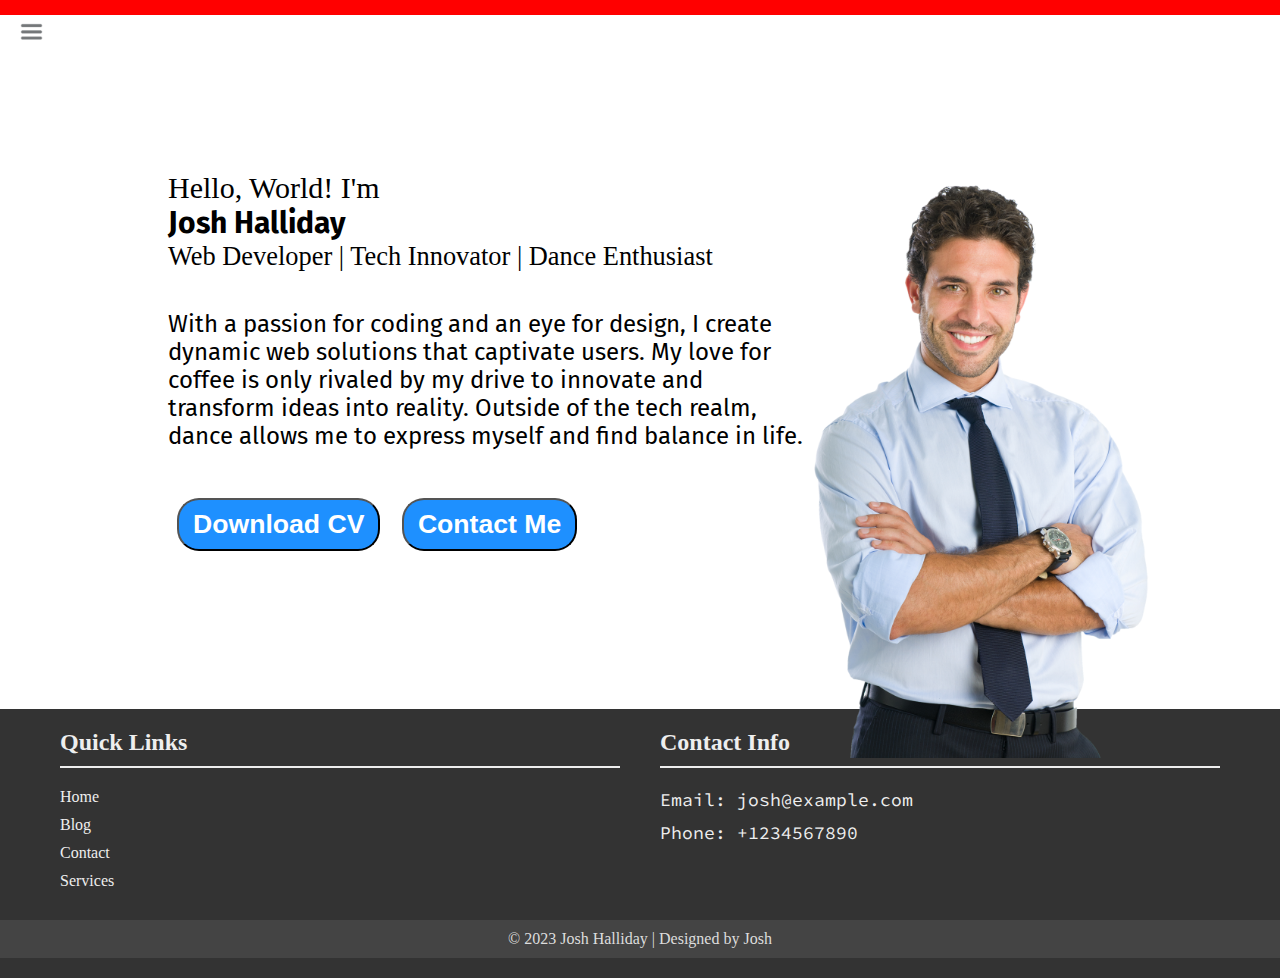
<file: index.html>
<!DOCTYPE html>
<html lang="en">

<head>
    <!-- Document metadata -->
    <meta charset="UTF-8"> <!-- Character encoding specification -->
    <meta http-equiv="X-UA-Compatible" content="IE=edge"> <!-- Compatibility mode for IE -->
    <meta name="viewport" content="width=device-width, initial-scale=1.0"> <!-- Setting viewport for responsiveness -->
    <base href="https://TSumedha.github.io/Portfolio/">
    <title>Josh - Web Developer, Programmer, ML Anthusiast</title> <!-- Webpage title -->
    <link rel="stylesheet" href="styles.css"> <!-- Link to external stylesheet -->
</head>

<body>
    <!-- Main container for webpage content -->
    <div class="container">
        
        <!-- Sidebar for navigation -->
        <div class="sidebar sidebarGo">
            <nav> <!-- Navigation section -->
                <ul> <!-- List of navigation links -->
                    <!-- Various navigation items and their respective links -->
                    <li><a href="index.html">Home</a></li>
                    <li><a href="intro.html">My Intro</a></li>
                    <li><a href="services.html">Services</a></li>
                    <li><a href="blog.html">Blog</a></li>
                    <li><a href="contact.html">Contact Me</a></li>
                </ul>
            </nav>
        </div>

        <!-- Main content section -->
        <div class="main">

            <!-- Hamburger menu for mobile navigation -->
            <div class="hamburger">
                <img class="ham" src="Images/ham.png" alt="Hamburger Menu" width="23"> <!-- Hamburger menu icon -->
                <img class="cross" src="Images/cross.png" alt="Close Menu" width="23"> <!-- Close menu icon -->
            </div>

            <!-- Container for developer introduction and related content -->
            <div class="infoContainer">
                
                <!-- Detailed developer information -->
                <div class="devInfo">
                    <div class="hello">Hello, World! I'm</div> <!-- Greeting -->
                    <div class="name">Josh Halliday</div> <!-- Developer's name -->
                    <div class="about">Web Developer | Tech Innovator | Dance Enthusiast</div> <!-- Short about info -->
                    <div class="moreabout">With a passion for coding and an eye for design, I create dynamic web solutions that captivate users. My love for coffee is only rivaled by my drive to innovate and transform ideas into reality. Outside of the tech realm, dance allows me to express myself and find balance in life.</div> <!-- More detailed about info -->

                    <!-- Action buttons for downloading CV and contacting -->
                    <div class="buttons">
                        <!-- Display message when CV button is clicked -->
                        <button class="btn" onclick="displayMessage()">Download CV</button>
                        
                        <!-- Link to contact page -->
                        <a href="/contact.html">
                            <button class="btn">Contact Me</button>
                        </a>
                    </div>
                    
                </div>

                <!-- Developer's picture -->
                <div class="devPic">
                    <img src="Images/dev.png" alt="Developer Picture"> 
                </div>

            </div> <!-- End of infoContainer -->

        </div> <!-- End of main content section -->

    </div> <!-- End of main container -->

    <!-- Linking external JavaScript for interactivity -->
    <script src="script.js"></script>

</body>

<!-- Footer Section -->
<footer>
    <div class="footer-content">
        <div class="footer-section links">
            <h2>Quick Links</h2>
            <ul>
                <li><a href="index.html">Home</a></li>
                <li><a href="blog.html">Blog</a></li>
                <li><a href="contact.html">Contact</a></li>
                <li><a href="services.html">Services</a></li>
            </ul>
        </div>

        <div class="footer-section contact">
            <h2>Contact Info</h2>
            <p>Email: josh@example.com</p>
            <p>Phone: +1234567890</p>
        </div>
    </div>

    <div class="footer-bottom">
        &copy; 2023 Josh Halliday | Designed by Josh
    </div>
</footer>


</html>
</file>
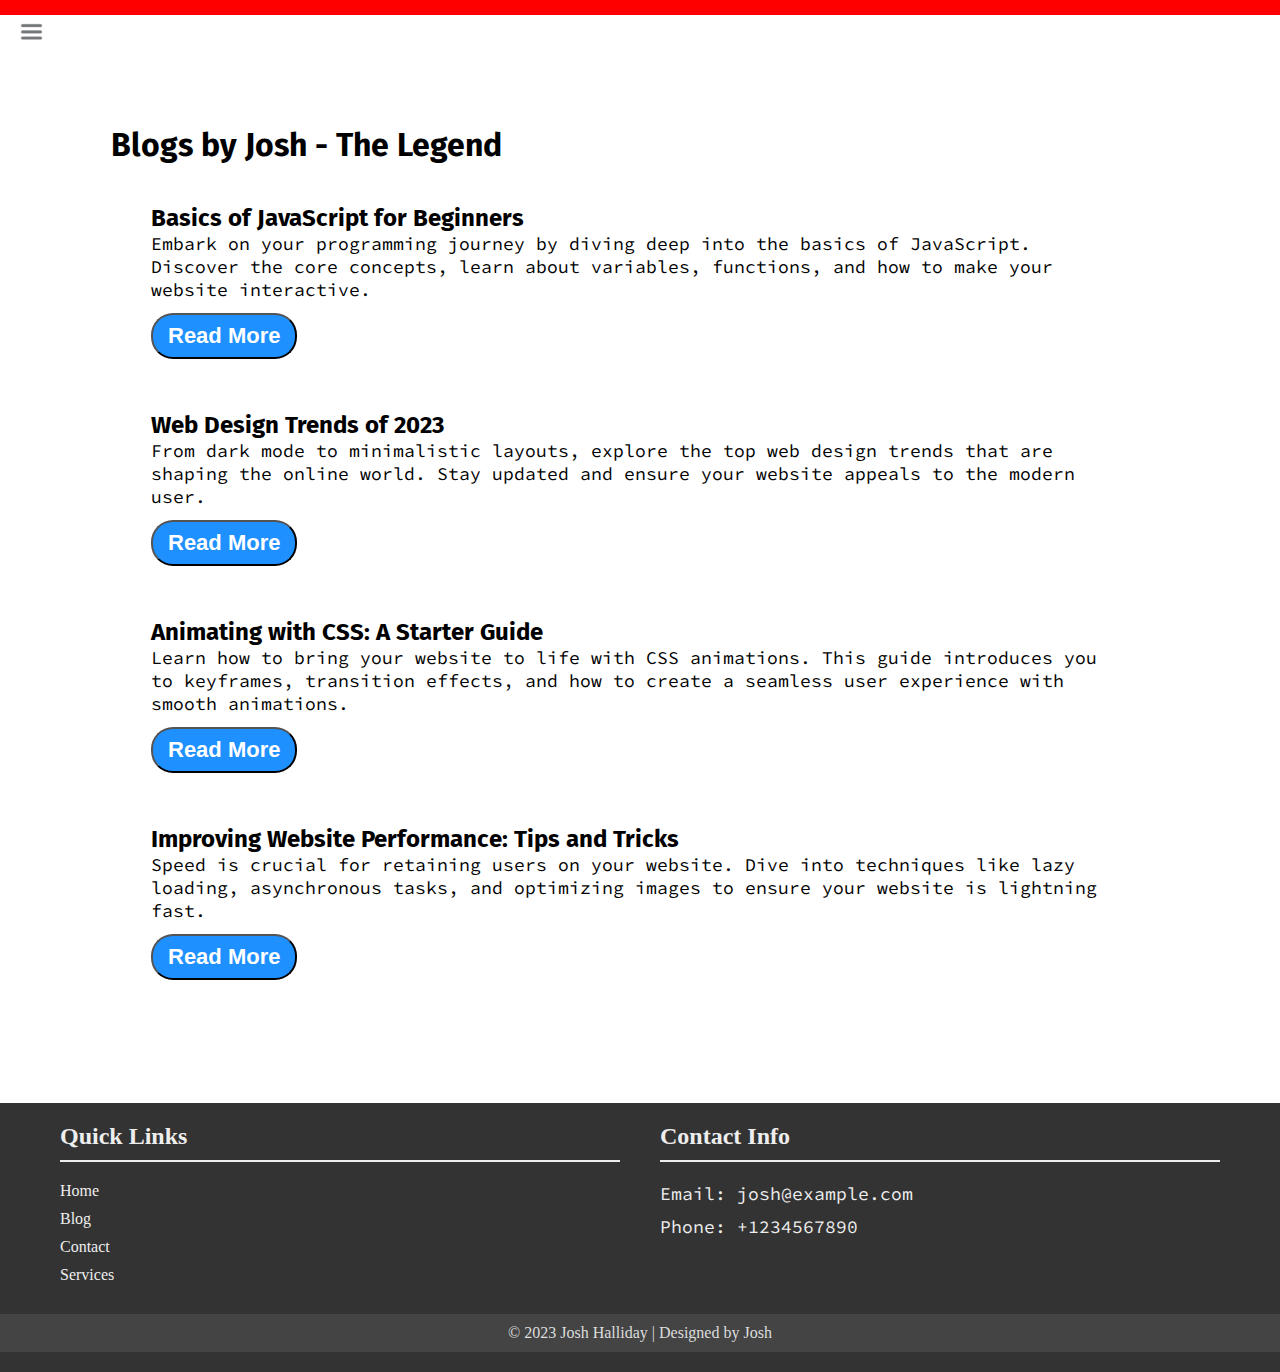
<file: blog.html>
<!DOCTYPE html>
<html lang="en">

<head>
    <!-- Document metadata -->
    <meta charset="UTF-8"> <!-- Character encoding declaration -->
    <meta http-equiv="X-UA-Compatible" content="IE=edge"> <!-- For IE compatibility mode -->
    <meta name="viewport" content="width=device-width, initial-scale=1.0"> <!-- For responsiveness on mobile devices -->
    <base href="https://TSumedha.github.io/Portfolio/">       
    <title>Josh - Web Developer, Programmer, ML Anthusiast</title> <!-- Title shown in browser tab -->
    <link rel="stylesheet" href="styles.css"> <!-- Link to external CSS stylesheet -->
</head>

<body>
    <!-- Main container for the webpage -->
    <div class="container">
        
        <!-- Sidebar section for navigation -->
        <div class="sidebar sidebarGo"> 
            <nav> <!-- Navigation menu -->
                <ul> <!-- Unordered list of navigation links -->
                    <!-- Navigation items with links to different pages -->
                    <li><a href="index.html">Home</a></li>
                    <li><a href="intro.html">My Intro</a></li>
                    <li><a href="services.html">Services</a></li>
                    <li><a href="blog.html">Blog</a></li>
                    <li><a href="contact.html">Contact Me</a></li>
                </ul>
            </nav>
        </div>
        
        <!-- Main content area of the webpage -->
        <div class="main">

            <!-- Hamburger icons for mobile navigation -->
            <div class="hamburger">
                <img class="ham" src="Images/ham.png" alt="Hamburger Menu Icon" width="23"> 
                <img class="cross" src="Images/cross.png" alt="Close Icon" width="23">
            </div>

            <!-- Section containing blog posts -->
            <div class="blogContainer">
                <!-- Main heading for the blog section -->
                <h1>Blogs by Josh - The Legend</h1>
                
                <!-- Individual blog post about JavaScript basics -->
                <div class="blogItem">
                    <h2>Basics of JavaScript for Beginners</h2> 
                    <p>Embark on your programming journey by diving deep into the basics of JavaScript. Discover the core concepts, learn about variables, functions, and how to make your website interactive.</p> 
                    <button class="btn btn-sm">Read More</button>
                </div>
            
                <!-- Individual blog post about web design trends -->
                <div class="blogItem">
                    <h2>Web Design Trends of 2023</h2>
                    <p>From dark mode to minimalistic layouts, explore the top web design trends that are shaping the online world. Stay updated and ensure your website appeals to the modern user.</p>
                    <button class="btn btn-sm">Read More</button>
                </div>
            
                <!-- Individual blog post about CSS animations -->
                <div class="blogItem">
                    <h2>Animating with CSS: A Starter Guide</h2>
                    <p>Learn how to bring your website to life with CSS animations. This guide introduces you to keyframes, transition effects, and how to create a seamless user experience with smooth animations.</p>
                    <button class="btn btn-sm">Read More</button>
                </div>
            
                <!-- Individual blog post about web performance -->
                <div class="blogItem">
                    <h2>Improving Website Performance: Tips and Tricks</h2>
                    <p>Speed is crucial for retaining users on your website. Dive into techniques like lazy loading, asynchronous tasks, and optimizing images to ensure your website is lightning fast.</p>
                    <button class="btn btn-sm">Read More</button>
                </div>    
            </div>
            
        </div>
    </div>

    <!-- External JavaScript file for added functionality -->
    <script src="script.js"></script>

</body>
<!-- Footer Section -->
<footer>
    <div class="footer-content">
        <div class="footer-section links">
            <h2>Quick Links</h2>
            <ul>
                <li><a href="index.html">Home</a></li>
                <li><a href="blog.html">Blog</a></li>
                <li><a href="contact.html">Contact</a></li>
                <li><a href="services.html">Services</a></li>
            </ul>
        </div>

        <div class="footer-section contact">
            <h2>Contact Info</h2>
            <p>Email: josh@example.com</p>
            <p>Phone: +1234567890</p>
        </div>
    </div>

    <div class="footer-bottom">
        &copy; 2023 Josh Halliday | Designed by Josh
    </div>
</footer>

</html>
</file>
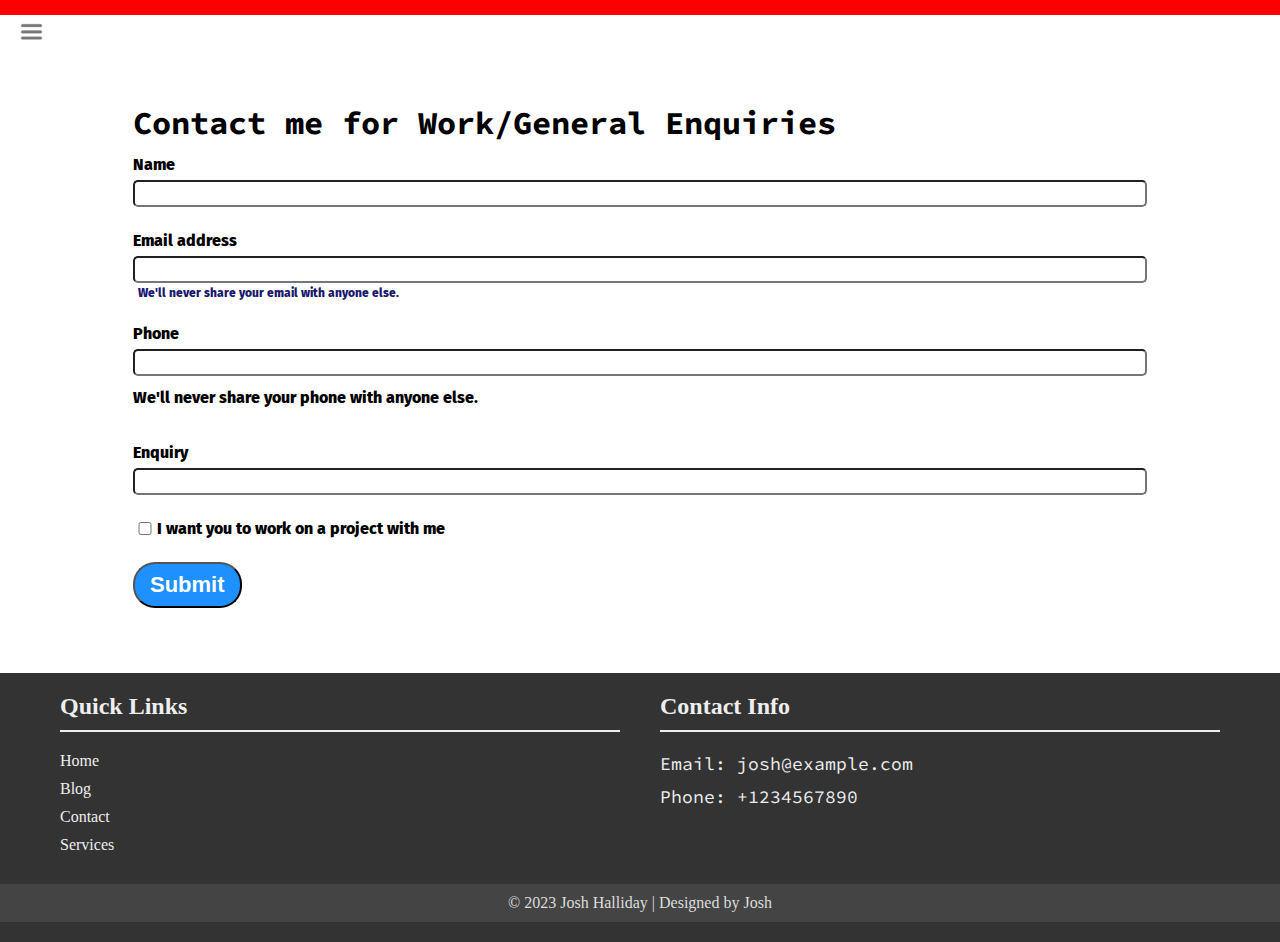
<file: contact.html>
<!DOCTYPE html>
<html lang="en">

<head>
    <!-- Metadata about the document -->
    <meta charset="UTF-8"> <!-- Character encoding specification -->
    <meta http-equiv="X-UA-Compatible" content="IE=edge"> <!-- For compatibility with older versions of IE -->
    <meta name="viewport" content="width=device-width, initial-scale=1.0"> <!-- For responsive design -->
    <base href="https://TSumedha.github.io/Portfolio/">
    <title>Josh - Web Developer, Programmer, ML Anthusiast</title> <!-- Webpage title -->
    <link rel="stylesheet" href="styles.css"> <!-- Link to the external CSS stylesheet -->
</head>

<body>
    <!-- Main container for the content -->
    <div class="container">
        
        <!-- Navigation sidebar -->
        <div class="sidebar sidebarGo">
            <nav> <!-- Navigation menu -->
                <ul> <!-- List for navigation items -->
                    <!-- Navigation links -->
                    <li><a href="index.html">Home</a></li>
                    <li><a href="intro.html">My Intro</a></li>
                    <li><a href="services.html">Services</a></li>
                    <li><a href="blog.html">Blog</a></li>
                    <li><a href="contact.html">Contact Me</a></li>
                </ul>
            </nav>
        </div>
        
        <!-- Main content section -->
        <div class="main">

            <!-- Hamburger menu icons for mobile view -->
            <div class="hamburger">
                <img class="ham" src="Images/ham.png" alt="Hamburger Menu Icon" width="23"> 
                <img class="cross" src="Images/cross.png" alt="Close Icon" width="23">
            </div>
            
            <!-- Contact form section -->
            <div class="contactform">
                <h1>Contact me for Work/General Enquiries</h1>
                
                <!-- The actual form -->
                <form id="contactForm">
                    <!-- Name input -->
                    <div class="mb-3">
                        <label for="clientmail" class="form-label">Name</label>
                        <input type="text" class="form-control" id="clientname" required>
                    </div>

                    <!-- Email input -->
                    <div class="mb-3">
                        <label for="clientemail" class="form-label">Email address</label>
                        <input type="email" class="form-control" id="clientemail" aria-describedby="emailHelp" required>
                        <div id="emailHelp" class="form-text">We'll never share your email with anyone else.</div>
                    </div>

                    <!-- Phone input -->
                    <div class="mb-3">
                        <label for="clientphone" class="form-label">Phone</label>
                        <input type="tel" class="form-control" id="clientphone" required>
                        <div class="form-text">We'll never share your phone with anyone else.</div>
                    </div>

                    <!-- Enquiry input -->
                    <div class="mb-3">
                        <label for="clientenquiry" class="form-label">Enquiry</label>
                        <input type="text" class="form-control" id="clientenquiry">
                    </div>

                    <!-- Checkbox to indicate client's interest in working on a project -->
                    <div class="mb-3" id="form-check">
                        <input type="checkbox" class="form-check-input" id="isclient">
                        <label class="form-check-label" for="isclient">I want you to work on a project with me</label>
                    </div>

                    <!-- Submit button for the form -->
                    <button type="submit" class="btn btn-sm">Submit</button>
                </form>

            </div> <!-- End of contact form section -->

        </div> <!-- End of main content section -->

    </div> <!-- End of main container -->

    <!-- Link to the external JavaScript file for interactivity -->
    <script src="script.js"></script>

</body>
<!-- Footer Section -->
<footer>
    <div class="footer-content">
        <div class="footer-section links">
            <h2>Quick Links</h2>
            <ul>
                <li><a href="index.html">Home</a></li>
                <li><a href="blog.html">Blog</a></li>
                <li><a href="contact.html">Contact</a></li>
                <li><a href="services.html">Services</a></li>
            </ul>
        </div>

        <div class="footer-section contact">
            <h2>Contact Info</h2>
            <p>Email: josh@example.com</p>
            <p>Phone: +1234567890</p>
        </div>
    </div>

    <div class="footer-bottom">
        &copy; 2023 Josh Halliday | Designed by Josh
    </div>
</footer>


</html>
</file>
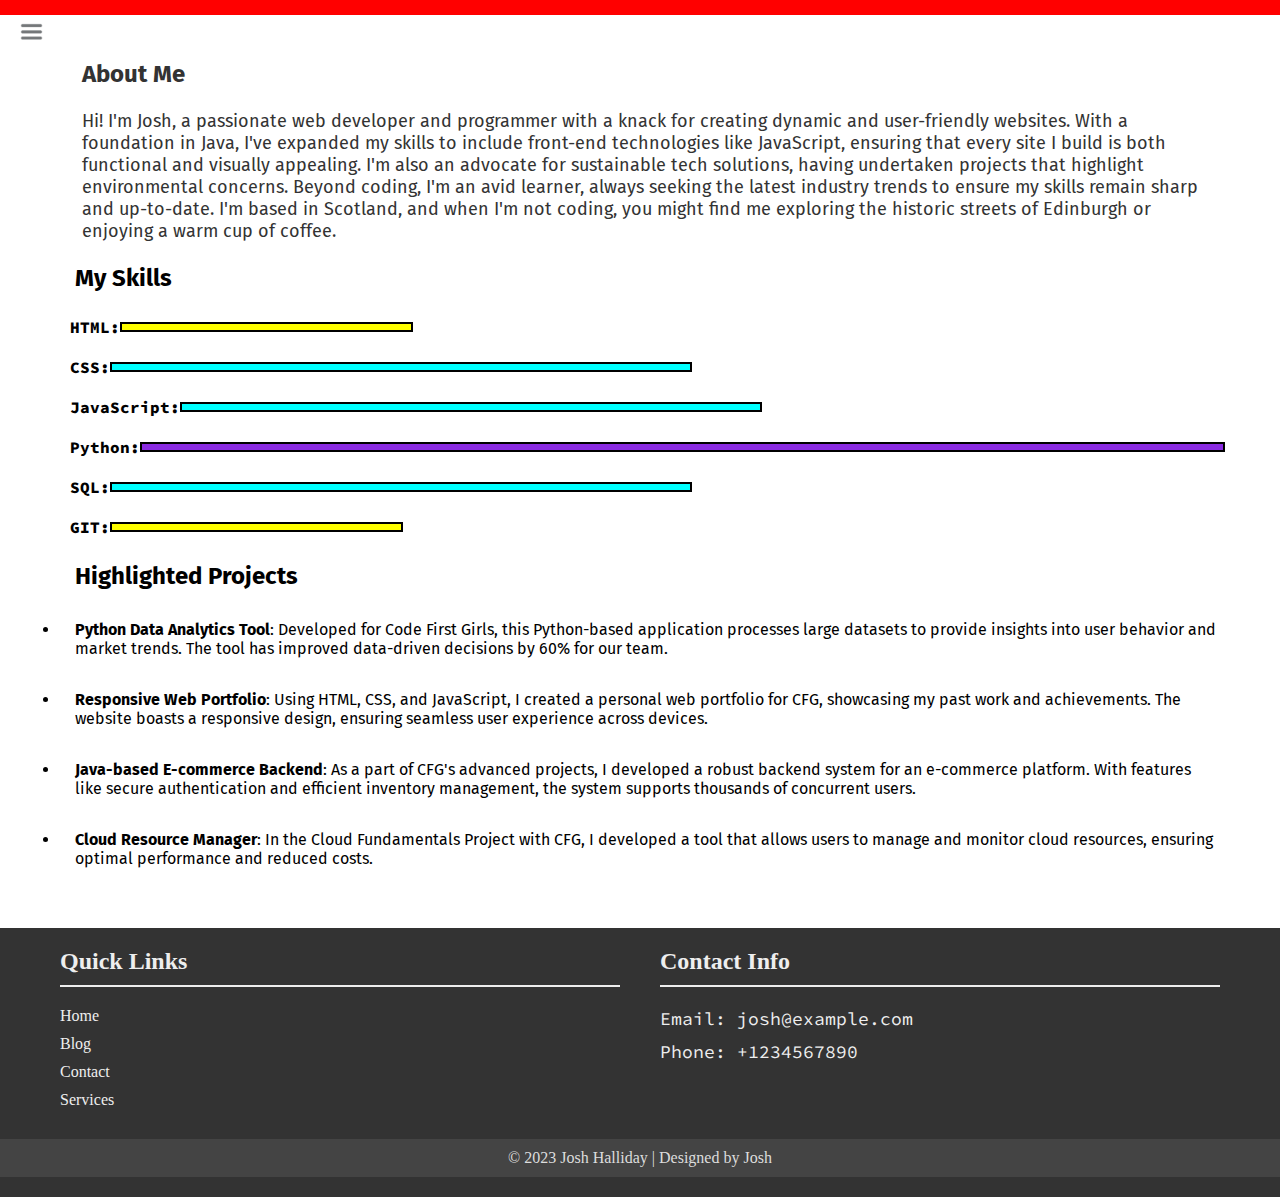
<file: intro.html>
<!DOCTYPE html>
<html lang="en">

<head>
    <!-- Metadata about the document -->
    <meta charset="UTF-8"> <!-- Specifies the character encoding -->
    <meta http-equiv="X-UA-Compatible" content="IE=edge"> <!-- Sets the mode for IE compatibility view -->
    <meta name="viewport" content="width=device-width, initial-scale=1.0"> <!-- Makes the page responsive -->
    <base href="https://TSumedha.github.io/Portfolio/">
    <title>Josh - Web Developer, Programmer, ML Anthusiast</title>
    <link rel="stylesheet" href="styles.css"> <!-- Link to the external CSS file -->
</head>

<body>
    <!-- The main container of the webpage -->
    <div class="container">

        <!-- The navigation sidebar -->
        <div class="sidebar sidebarGo">
            <nav>
                <ul> <!-- Navigation menu items -->
                    <li><a href="index.html">Home</a></li>
                    <li><a href="intro.html">My Intro</a></li>
                    <li><a href="services.html">Services</a></li>
                    <li><a href="blog.html">Blog</a></li>
                    <li><a href="contact.html">Contact Me</a></li>
                </ul>
            </nav>
        </div>

        <!-- Main content area -->
        <div class="main">

            <!-- Hamburger menu icons for smaller screens -->
            <div class="hamburger">
                <img class="ham" src="Images/ham.png" alt="Hamburger icon" width="23">
                <img class="cross" src="Images/cross.png" alt="Close icon" width="23">
            </div>

            <!-- Introduction section -->
            <div class="intro">
                <h2>About Me</h2>
                <p>Hi! I'm Josh, a passionate web developer and programmer with a knack for creating dynamic and user-friendly websites. With a foundation in Java, I've expanded my skills to include front-end technologies like JavaScript, ensuring that every site I build is both functional and visually appealing. I'm also an advocate for sustainable tech solutions, having undertaken projects that highlight environmental concerns. Beyond coding, I'm an avid learner, always seeking the latest industry trends to ensure my skills remain sharp and up-to-date. I'm based in Scotland, and when I'm not coding, you might find me exploring the historic streets of Edinburgh or enjoying a warm cup of coffee.</p>
            </div>
            
                              

                <!-- Skill bars for showcasing expertise in different areas -->
                <div class="skillContainer">
                    <h2>My Skills</h2>
                    <div class="skillItem"> HTML: <div class="skill t5"></div>
                    </div>
                    <div class="skillItem"> CSS: <div class="skill fifty"></div>
                    </div>
                    <div class="skillItem"> JavaScript: <div class="skill fifty"></div>
                    </div>
                    <div class="skillItem"> Python: <div class="skill hundred"></div>
                    </div>
                    <div class="skillItem"> SQL: <div class="skill fifty"></div>
                    </div>
                    <div class="skillItem"> GIT: <div class="skill t5"></div>
                    </div>

              

<!-- Detailed project descriptions -->
<div class="projectContainer">
    <h2>Highlighted Projects</h2>
    <ul>
        <li>
            <strong>Python Data Analytics Tool</strong>: Developed for Code First Girls, this Python-based application processes large datasets to provide insights into user behavior and market trends. The tool has improved data-driven decisions by 60% for our team.
        </li>
        
        <li>
            <strong>Responsive Web Portfolio</strong>: Using HTML, CSS, and JavaScript, I created a personal web portfolio for CFG, showcasing my past work and achievements. The website boasts a responsive design, ensuring seamless user experience across devices.
        </li>
        
        <li>
            <strong>Java-based E-commerce Backend</strong>: As a part of CFG's advanced projects, I developed a robust backend system for an e-commerce platform. With features like secure authentication and efficient inventory management, the system supports thousands of concurrent users.
        </li>
        
        <li>
            <strong>Cloud Resource Manager</strong>: In the Cloud Fundamentals Project with CFG, I developed a tool that allows users to manage and monitor cloud resources, ensuring optimal performance and reduced costs.
        </li>
    </ul>
</div>


                </div> <!-- End of intro section -->

            </div> <!-- End of main content area -->

        </div> <!-- End of main container -->
    </div>
    <!-- External JavaScript file -->
    <script src="script.js"></script>

</body>
<!-- Footer Section -->
<footer>
    <div class="footer-content">
        <div class="footer-section links">
            <h2>Quick Links</h2>
            <ul>
                <li><a href="index.html">Home</a></li>
                <li><a href="blog.html">Blog</a></li>
                <li><a href="contact.html">Contact</a></li>
                <li><a href="services.html">Services</a></li>
            </ul>
        </div>

        <div class="footer-section contact">
            <h2>Contact Info</h2>
            <p>Email: josh@example.com</p>
            <p>Phone: +1234567890</p>
        </div>
    </div>

    <div class="footer-bottom">
        &copy; 2023 Josh Halliday | Designed by Josh
    </div>
</footer>


</html>
</file>
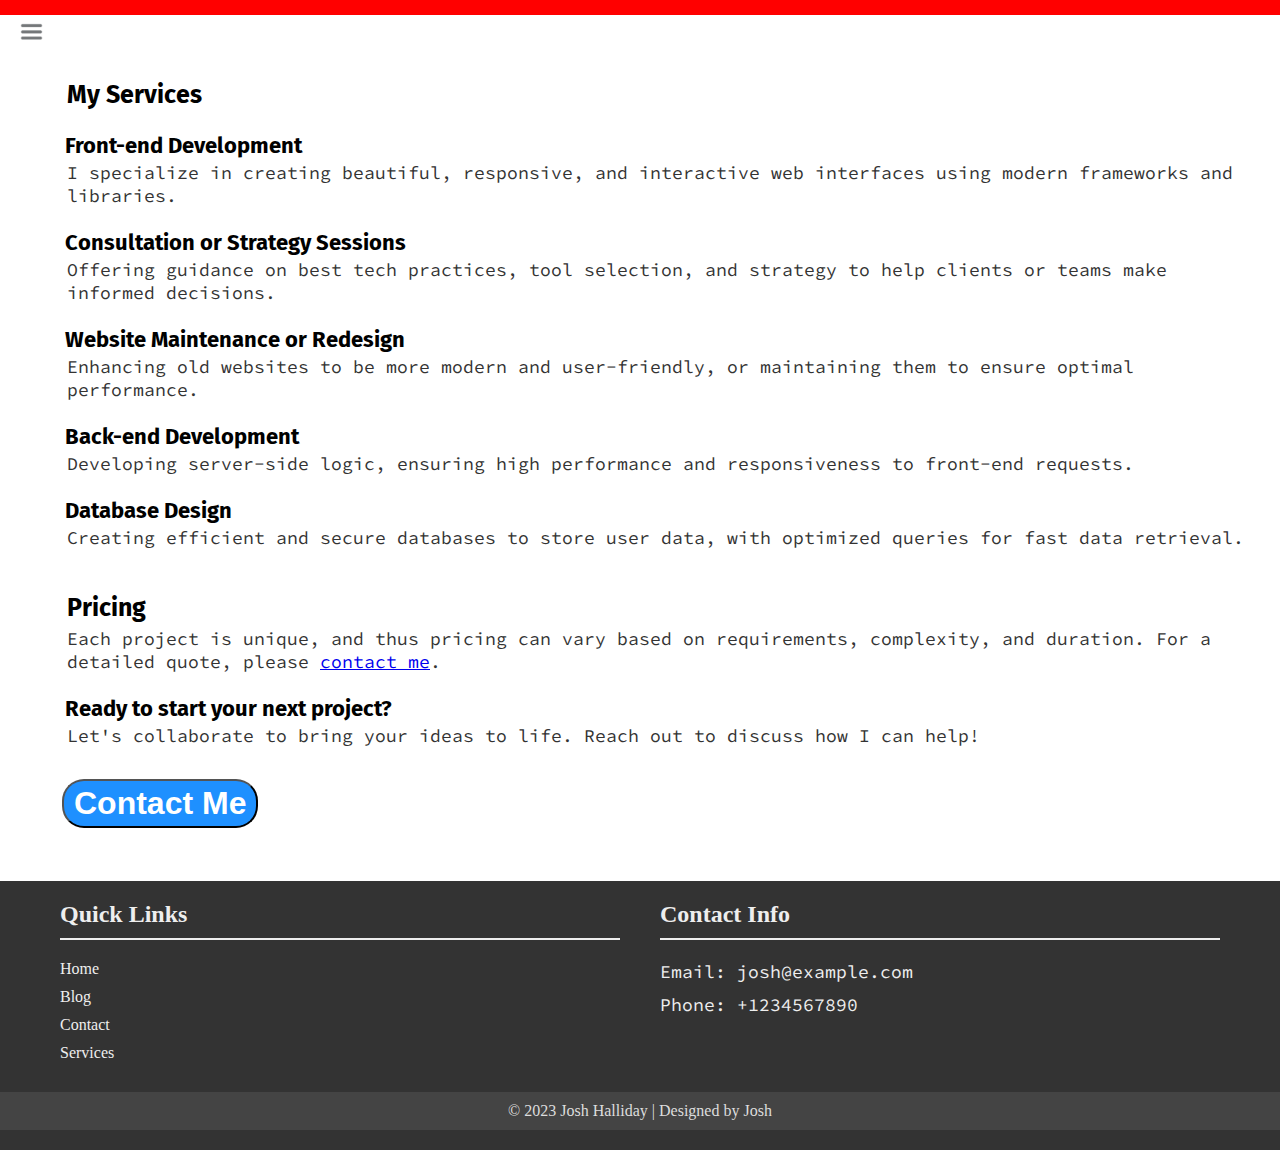
<file: services.html>
<!DOCTYPE html>
<html lang="en">

<head>
    <meta charset="UTF-8">
    <meta http-equiv="X-UA-Compatible" content="IE=edge">
    <meta name="viewport" content="width=device-width, initial-scale=1.0">
    <base href="https://TSumedha.github.io/Portfolio/">
    <title>Services - Josh's Portfolio</title>
    <link rel="stylesheet" href="styles.css">
</head>

<body>
    <div class="container">
        <div class="sidebar sidebarGo">
            <nav>
                <ul>
                    <li><a href="index.html">Home</a></li>
                    <li><a href="intro.html">My Intro</a></li>
                    <li><a href="services.html">Services</a></li>
                    <li><a href="blog.html">Blog</a></li>
                    <li><a href="contact.html">Contact Me</a></li>
                </ul>
            </nav>
        </div>
        <div class="main">
            <!-- Hamburger icons for mobile navigation -->
            <div class="hamburger">
                <img class="ham" src="Images/ham.png" alt="Hamburger Menu Icon" width="23"> 
                <img class="cross" src="Images/cross.png" alt="Close Icon" width="23">
            </div>

            
            
            <!-- List of Services -->
            <div class="service">
                <h1>My Services</h1>
                <h2>Front-end Development</h2>
                <p>I specialize in creating beautiful, responsive, and interactive web interfaces using modern frameworks and libraries.</p>
            </div>
            <div class="service">
                <h2>Consultation or Strategy Sessions</h2>
                <p>Offering guidance on best tech practices, tool selection, and strategy to help clients or teams make informed decisions.</p>
            </div>
            <div class="service">
                <h2>Website Maintenance or Redesign</h2>
                <p>Enhancing old websites to be more modern and user-friendly, or maintaining them to ensure optimal performance.</p>
            </div>
            <div class="service">
                <h2>Back-end Development</h2>
                <p>Developing server-side logic, ensuring high performance and responsiveness to front-end requests.</p>
            </div>
            <div class="service">
                <h2>Database Design</h2>
                <p>Creating efficient and secure databases to store user data, with optimized queries for fast data retrieval.</p>
            </div>
           
            
            <!-- Call to Action -->
            <div class="cta">
                <!-- Pricing -->
                <h1>Pricing</h1>
                <p>Each project is unique, and thus pricing can vary based on requirements, complexity, and duration. For a detailed quote, please <a href="/contact.html">contact me</a>.</p>
                <h2>Ready to start your next project?</h2>
                <p>Let's collaborate to bring your ideas to life. Reach out to discuss how I can help!</p>
                <a href="/contact.html">
                    <button class="btn">Contact Me</button>
                </a>
            </div>
        </div>
    </div>
    <script src="script.js"></script>
</body>
<!-- Footer Section -->
<footer>
    <div class="footer-content">
        <div class="footer-section links">
            <h2>Quick Links</h2>
            <ul>
                <li><a href="index.html">Home</a></li>
                <li><a href="blog.html">Blog</a></li>
                <li><a href="contact.html">Contact</a></li>
                <li><a href="services.html">Services</a></li>
            </ul>
        </div>

        <div class="footer-section contact">
            <h2>Contact Info</h2>
            <p>Email: josh@example.com</p>
            <p>Phone: +1234567890</p>
        </div>
    </div>

    <div class="footer-bottom">
        &copy; 2023 Josh Halliday | Designed by Josh
    </div>
</footer>


</html>
</file>
<file: styles.css>
/* Importing necessary fonts from Google Fonts */
@import url('https://fonts.googleapis.com/css2?family=Fira+Sans&display=swap');
@import url('https://fonts.googleapis.com/css2?family=Source+Code+Pro:wght@300;400&display=swap');

/* Resetting margin and padding for all elements for consistent spacing */
* {
    margin: 0;
    padding: 0;
}

/* Styling for the sidebar */
.sidebar {
    position: absolute;
    background-color: rgb(155, 148, 148);
    font-family: 'Fira Sans', sans-serif;
    height: 100vh;
    transition: transform 0.3s ease-in;
    /* Smooth transition for sidebar movement */
}

/* Styling for the navigation inside the sidebar */
.sidebar nav {
    padding: 60px;
}

.sidebar nav li {
    list-style: none;
    /* Removing bullet points for list items */
    font-size: 25px;
    padding: 30px 0;
}

/* Removing underlines from links and setting their color */
.sidebar nav li a {
    text-decoration: none;
    color: black;
}

/* Styling for the main content section */
.main {
    width: 400vw;
    /* Setting a very large width, perhaps for horizontal scrolling */
    padding: 23px;
    flex-wrap: wrap;
    /* Allowing flex items to wrap to the next line if necessary */
}

/* The main container that houses both the sidebar and main content. Setting it to display flex for horizontal layout */
.container {
    display: flex;
}

/* Styling for the container holding the developer's information */
.infoContainer {
    height: 40vh;
    width: 80vw;
    margin: 144px auto;
    /* Centering the container with auto margins */
    display: flex;
    /* Using flexbox for layout */
    justify-content: space-around;
    /* Evenly distributing space around flex items */
}

/* Specific styles for the text-based info about the developer */
.devInfo {
    font-size: 12px;
    display: flex;
    justify-content: center;
    /* Centering items along the horizontal axis */
    flex-direction: column;
    /* Setting direction of flex items to column (vertical) */
    margin-left: 40px;
    /* Adding a left margin for spacing *8/
    font-family: 'Source Code Pro', monospace;
    /* Specifying font */
}

/* Various font size adjustments for different parts of the developer's introduction */
.hello {
    font-size: 2.5em;
}

.name {
    font-size: 2.5em;
    font-weight: bold;
    font-family: 'Fira Sans', sans-serif;
}

.about {
    font-size: 2.2em;
}

.moreabout {
    font-size: 2em;
    margin-top: 38px;
    font-family: 'Fira Sans', sans-serif;
}

/* Styling for the two buttons - Download CV and Contact Me */
.buttons {
    margin-top: 45px;
    font-size: 14px;
}

.btn {
    padding: 9px 14px;
    border-radius: 22px;
    color: white;
    background-color: dodgerblue;
    /* Setting the primary color of the button */
    font-weight: bold;
    font-size: 1.9em;
    margin: 3px 9px;
    cursor: pointer;
    /* Changing cursor to pointer on hover */
}

/* Making the button smaller */
.btn-sm {
    font-size: 22px;
    padding: 8px 15px;
    margin: 12px 0;
    transition: transform 0.2s, box-shadow 0.2s;
}
.btn-sm:hover {
    transform: scale(1.1);  /*enlarge the button a bit when hovered*/
    box-shadow: 0 0 5px rgba(0,0,0,0.5);  /* add a shadow on hover*/
}


/* Styling for button hover effects */
.btn:hover {
    background-color: white;
    /* Inverting colors on hover */
    color: dodgerblue;
}

/* Styling for the developer's picture */
.devPic img {
    height: 64vh;
}

/* Styles for the contact form */
.contactform {
    padding: 0 80px;
    padding-top: 35px;
    font-family: 'Fira Sans', sans-serif;
    margin: 30px;
    /* Specifying margin for spacing */
}

.contactform h1 {
    font-family: 'Source Code Pro', monospace;
}

/* Defining styles for the individual input fields inside the contact form */
.contactform form div {
    padding: 12px 0;
    /* Vertical spacing for form fields */
    display: flex;
    /* Using flexbox for layout */
    flex-direction: column;
    /* Arranging form fields vertically */
    font-size: 1em;
    font-weight: 800;
}

/* More specific styles for the input elements in the form */
.contactform form div input {
    border-radius: 5px;
    /* Rounding the corners of the input fields */
    margin: 6px 0 0 0;
    /* Specifying margin */
    padding: 4px;
    /* Inner padding for input fields */
}

/* Styling the help text below the email and phone input fields */
#emailHelp {
    font-size: 12px;
    color: midnightblue;
    margin: 0 5px;
    padding: 3px 0 0 0;
}

/* Styling for the form's checkbox item */
#form-check {
    flex-direction: row;
    /* Making the checkbox and its label appear side-by-side */
}

#form-check input {
    width: 24px;
    /* Specifying width of the checkbox */
    margin: 3px 0;
}

/* Styling individual blog items */
.blogItem {
    margin: 40px;
    /* Vertical spacing for blog items */
    font-family: 'Fira Sans', sans-serif;
}

/* Styling the main blog container */
.blogContainer {
    margin: 88px;
    /* Vertical spacing for blog container */
}

/* Styling headers and paragraphs */
h1 {
    font-family: 'Fira Sans', sans-serif;
    margin: 14 px;
    /* Vertical spacing for headers */
}

p {
    font-family: 'Source Code Pro', monospace;
    font-size: 18px;
    font-weight:800px;
    
}

/* Styling for the introduction section */
.intro {
    margin: 22px;
    /* Vertical spacing for intro section */
    color: #333;
}

/* Specific font styling for headers and paragraphs inside the introduction */
.intro h2 {
    font-family: 'Fira Sans', sans-serif;
    margin: 22px;
    /* Vertical spacing for headers inside intro */
    padding-left: 15px;
}

.skillContainer h2 {
    font-family: 'Fira Sans', sans-serif;
    margin: 15px;

}

.projectContainer h2 {
    font-family: 'Fira Sans', sans-serif;
    margin: 15px;
}

.intro p {
    font-family: 'Fira Sans', sans-serif;
    margin: 22px;
    /* Vertical spacing for paragraphs inside intro */
    padding-left: 15px;
    font-weight: 800px;
}

/* Styling for the skills container */
.skillContainer {
    font-family: 'Fira Sans', sans-serif;
    padding-left: 15px;
    /* Padding around the skills container */
    margin: 22px;
    font-weight: 800px;
    
}

.projectContainer ul li {
    font-family: 'Fira Sans', sans-serif;
    padding: 15px;
    margin-bottom: 2px;
    font-weight: 800px;
}



/* Styles for individual skill items */
.skillItem {
    display: flex;
    /* Using flexbox for layout */
    align-items: center;
    /* Vertically aligning items to the center */
    padding: 10px;
    /* Spacing around skill items */
    font-family: 'Source Code Pro', monospace;
    font-weight: 800;
    /* Making font bolder */
}

/* Defining the base styling for the skills bar */
.skill {
    width: 265px;
    height: 6px;
    /* Height of the skills bar */
    background-color: red;
    border: 2px solid black;
}

/* Specific color coding for different levels of skills */
.hundred {
    width: 100%;
    background-color: blueviolet;
    /* Color for 100% skills */
}

.fifty {
    width: 50%;
    background-color: aqua;
    /* Color for 50% skills */
}

.t5 {
    width: 25%;
    background-color: yellow;
    /* Color for 25% skills */
}

/* Styles that control the movement of the sidebar */
.sidebarGo {
    transform: translate(-643px, 0px);
    /* Moving the sidebar out of view */
    position: absolute;
}

/* Styling the hamburger icon and its positioning */
.hamburger {
    position: absolute;
    /* Absolute positioning for the hamburger */
    cursor: pointer;
    /* Changing cursor to pointer on hover */
    top: 10px;
    /* Positioning from the top */
    left: 10px;
    /* Positioning from the left */
}

/* Positioning the individual icons within the hamburger menu */
.ham {
    margin-top: 10px;
    margin-left: 10px;
}

.cross {
    margin-left: 205px;
    /* Pushing the cross icon to the right */
}

.service h1 {
    font-size: 25px;
    font-family: 'Fira Sans', sans-serif;
    margin-top: 40px;
    margin-left: 42px;
    padding: 2px;
}


.service h2 {

    font-size: 22px;
    margin-top: 20px;
    margin-left: 42px;
    font-family: 'Fira Sans', sans-serif;
}


.service p {
    font-size: 18px;
    font-weight: 400px;
    margin-left: 42px;
    padding: 2px;
    font-family: 'Source Code Pro', monospace;
    /* Specifying font */
    color: #333;
}

.cta h1 {

    font-size: 25px;
    font-family: 'Fira Sans', sans-serif;
    margin-top: 40px;
    margin-left: 42px;
    padding: 2px;

}

.cta h2 {
    font-size: 22px;
    margin-top: 20px;
    margin-left: 42px;
    font-family: 'Fira Sans', sans-serif;

}

.cta p {
    font-size: 18px;
    font-weight: 400px;
    margin-left: 42px;
    padding: 2px;
    font-family: 'Source Code Pro', monospace;
    /* Specifying font */
    color: #333;

}

.cta .btn {
    /* Add your styles for the button here */
    padding: 4px 10px;
    border-radius: 22px;
    color: white;
    background-color: dodgerblue;
    /* Setting the primary color of the button */
    font-weight: bold;
    font-size: 2em;
    margin: 30px 39px;
    cursor: pointer;
    /* Changing cursor to pointer on hover */
}

/*  A hover effect for the button */
.cta .btn:hover {
    background-color: white;
    /* Inverting colors on hover */
    color: dodgerblue;
}
.devPic {
    display: block;
}

/* Global footer styles */
footer {
    background-color: #333;
    color: #eee;
    padding: 20px 0;
    width: 100%;
}

.footer-content {
    max-width: 1200px;
    margin: 0 auto;
    display: flex;
    justify-content: space-between;
    padding: 0 20px;
}

.footer-section {
    flex: 1;
    padding: 0 20px;
}

.footer-section h2 {
    border-bottom: 2px solid #eee;
    padding-bottom: 10px;
    margin-bottom: 20px;
}

.footer-section ul {
    list-style-type: none;
}

.footer-section ul li {
    margin-bottom: 10px;
}

.footer-section ul li a {
    text-decoration: none;
    color: #eee;
    transition: color 0.3s;
}

.footer-section ul li a:hover {
    color: #fff;
}

.footer-section p {
    margin-bottom: 10px;
}

.footer-bottom {
    text-align: center;
    background-color: #444;
    color: #ddd;
    padding: 10px 0;
    margin-top: 20px;
}
@keyframes colorChange {
    0%   { border-top-color: red; }
    25%  { border-top-color: yellow; }
    50%  { border-top-color: blue; }
    75%  { border-top-color: green; }
    100% { border-top-color: red; }
}

@keyframes glowEffect {
    0%   { box-shadow: 0 -10px 10px red; }
    50%  { box-shadow: 0 -10px 10px blue; }
    100% { box-shadow: 0 -10px 10px red; }
}
body {
    border-top: 15px solid red;
    animation: colorChange 10s infinite, glowEffect 5s infinite;
}

/* Responsive adjustments */
/* Media query to adjust styles for narrower screens or devices */
@media(max-width:800px) {
    .devPic {
        display: none; 
    }
    .footer-content {
        flex-direction: column;
    }
    footer {
        display: none;
    }
    .buttons {
        font-size: 6px;
        /* Reducing font size for buttons */
    }

    .devInfo {
        font-size: 10px;
        /* Reducing font size for developer info */
    }

    .intro,
    .blogContainer,
    .contactform {
        margin: 40px 8px;
        /* Adjusting margin for various sections */
    }

}
</file>
